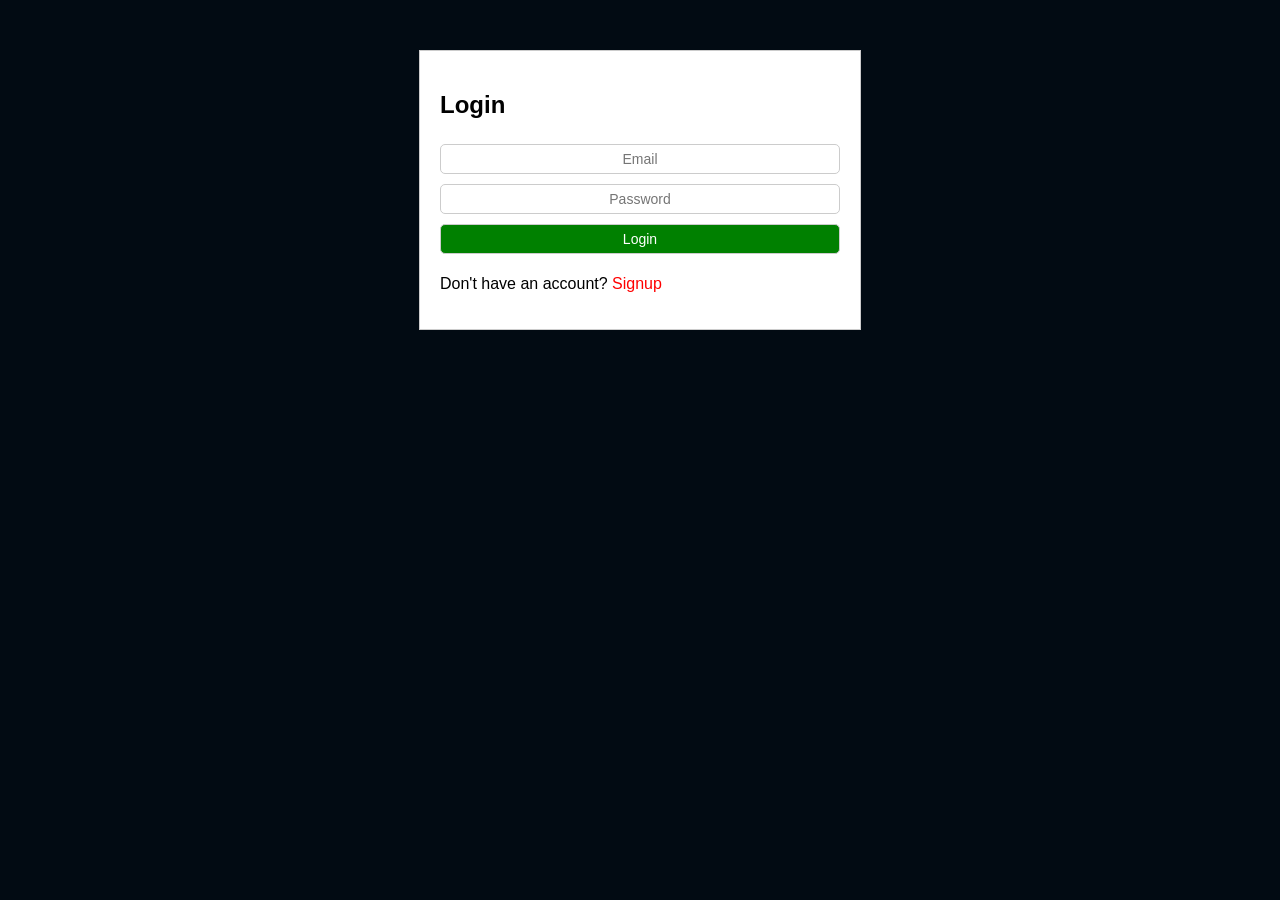
<file: index.html>
<!DOCTYPE html>
<html lang="en">
<head>
    <meta charset="UTF-8">
    <title>Signup / Login</title>
    <link rel="stylesheet" href="style.css">
</head>
<body>
<div class="container">
    <!-- Signup Form -->
    <div id="signupDiv">
        <h2>Signup</h2>
        <input type="text" id="signupName" placeholder="Name">

        <input type="email" id="signupEmail" name = 'email' placeholder="Email">

        <input type="password" id="signupPassword" placeholder="Password">

        <button style="background-color: green;" onclick="signup()">Signup</button>
        
        <p>Already have an account? <span onclick="showLogin()">Login</span></p>
    </div>

    <!-- Login Form -->
    <div id="loginDiv" class="hidden">
        <h2>Login</h2>

        <input  name = 'email' type="email" id="loginEmail" placeholder="Email">

        <input type="password" id="loginPassword" placeholder="Password">

        <button style="background-color: green;" onclick="login()">Login</button>

        <p>Don't have an account? <span onclick="showSignup()">Signup</span></p>
    </div>
</div>

<script src="app.js"></script>
</body>
</html>
</file>
<file: style.css>
body {
    font-family: 'Segoe UI', Arial, sans-serif;
    background-color: #020b13; 
    margin: 0;
    padding: 0;
}

#signupDiv{
border-radius: 40px;
}

.container {
    max-width: 400px;
    margin: 50px auto;
    padding: 20px;
    background-color: white;
    border: 1px solid #ccc;
}


.hidden {
    display: none;
}


input, select, button, textarea {
    width: 100%;
    padding: 6px;
    margin: 5px 0;
    border-radius: 5px;
    border: 1px solid #ccc;
    font-size: 14px;
    box-sizing: border-box;
    text-align: center;
}

button {
    background-color: #1877f2;
    color: white;
    cursor: pointer;
}

button:hover {
    background-color: #155db2;
}


header {
    display: flex;
    justify-content: space-between;
    align-items: center;
    padding: 10px 20px;
    background-color: #1E90FF; /* Bright blue */
}


#welcomeDiv {
    background-color: green;
    color: white;
    padding: 8px 15px;
    border-radius: 5px;
    font-weight: bold;
    font-size: 16px;
    text-align: center;
    flex: 1;
    margin: 0 auto;
}


#logoutBtn {
    background-color: red;
    color: white;
    border: none;
    width: 100px;
    padding: 5px 10px;
    border-radius: 5px;
    cursor: pointer;
    font-size: 13px;
    margin-left: 30px;
}
#logoutBtn:hover {
    background-color: darkred;
}


#createPostSection {
    max-width: 600px;
    margin: 20px auto;
    background: #e6f2ff;
    padding: 15px;
    border-radius: 8px;
}

#createPostSection h3 {
    text-align: center;
    color: #00509e;
}


#posts {
    max-width: 600px;
    margin: 20px auto;
}

.post {
    background-color: white;
    padding: 12px;
    margin: 10px 0;
    border-radius: 8px;
    border: 1px solid #ccc;
}

.post p {
    font-size: 15px;
    margin: 5px 0;
}

.post img {
    max-width: 100%;
    margin-top: 5px;
    border-radius: 5px;
}


.post small {
    display: block;
    text-align: center;
    color: #555;
    font-size: 13px;
    margin-top: 5px;
    font-style: italic;
}


.likeBtn, .editBtn, .deleteBtn {
    cursor: pointer;
    margin-right: 5px;
    border: none;
    background: none;
    color: #1877f2;
    font-size: 14px;
}


#searchInput, #sortSelect {
    max-width: 600px;
    margin: 10px auto;
    display: block;
}


span{
  cursor: pointer;
  color: red
}
</file>
